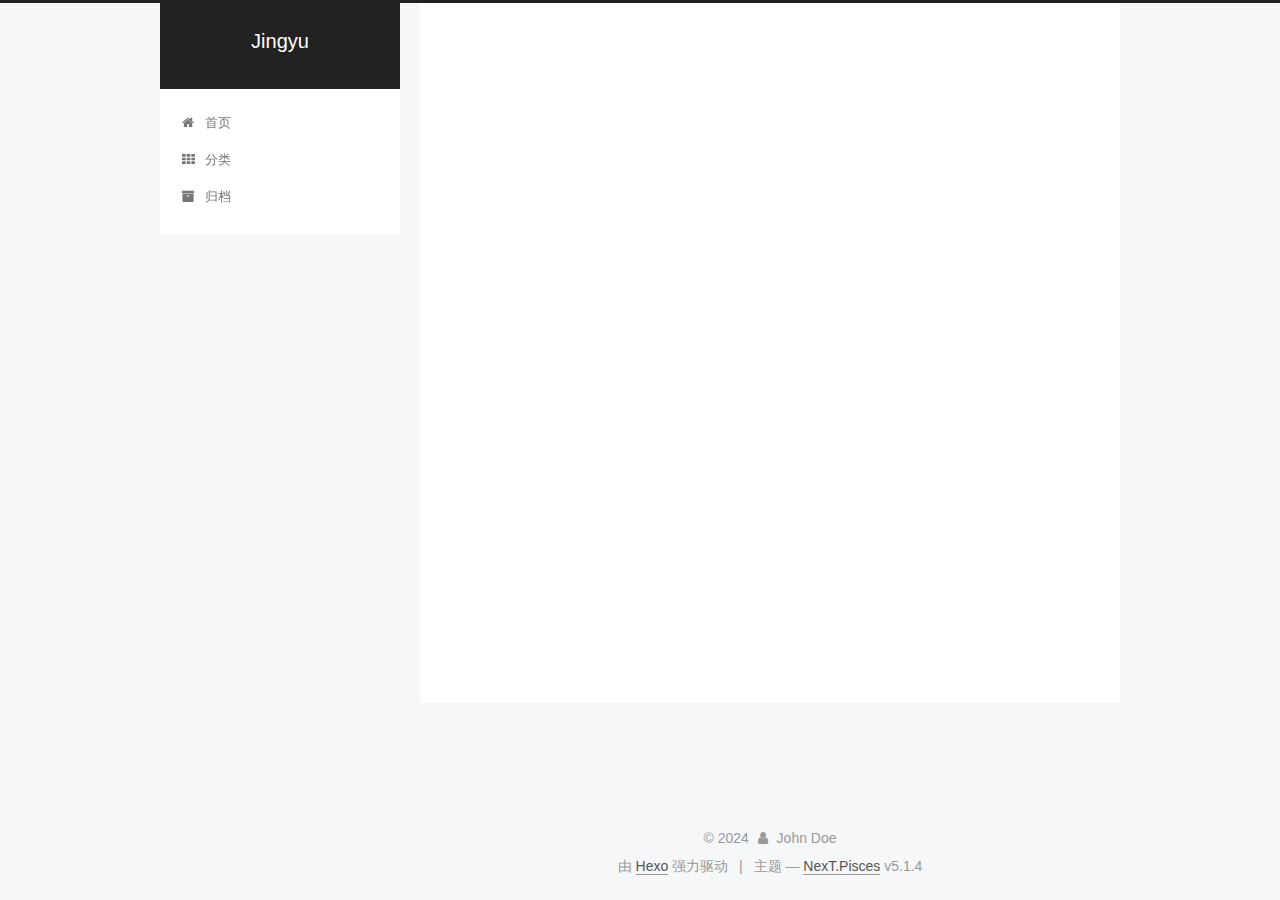
<file: 2024/09/24/hexo写文章流程/index.html>
<!DOCTYPE html>



  


<html class="theme-next pisces use-motion" lang="zh-Hans">
<head>
  <meta charset="UTF-8"/>
<meta http-equiv="X-UA-Compatible" content="IE=edge" />
<meta name="viewport" content="width=device-width, initial-scale=1, maximum-scale=1"/>
<meta name="theme-color" content="#222">









<meta http-equiv="Cache-Control" content="no-transform" />
<meta http-equiv="Cache-Control" content="no-siteapp" />
















  
  
  <link href="/lib/fancybox/source/jquery.fancybox.css?v=2.1.5" rel="stylesheet" type="text/css" />







<link href="/lib/font-awesome/css/font-awesome.min.css?v=4.6.2" rel="stylesheet" type="text/css" />

<link href="/css/main.css?v=5.1.4" rel="stylesheet" type="text/css" />


  <link rel="apple-touch-icon" sizes="180x180" href="/images/apple-touch-icon-next.png?v=5.1.4">


  <link rel="icon" type="image/png" sizes="32x32" href="/images/favicon-32x32-next.png?v=5.1.4">


  <link rel="icon" type="image/png" sizes="16x16" href="/images/favicon-16x16-next.png?v=5.1.4">


  <link rel="mask-icon" href="/images/logo.svg?v=5.1.4" color="#222">





  <meta name="keywords" content="Hexo, NexT" />










<meta name="description" content="好久好久没写了，距离搭建这个博客已经两年，已经记不得要怎么部署了，找点资料记下笔记。 在HexoBlog\blog\source\_posts路径下git bash here，运行hexo n &quot;hexo写文章流程&quot;，新建一个文件：hexo写文章流程.md。 123hexo g #生成hexo s #本地预览hexo d #部署到github 好困好困的说。。。 今天就记到这里">
<meta property="og:type" content="article">
<meta property="og:title" content="hexo写文章流程">
<meta property="og:url" content="https://jingyu01.github.io/2024/09/24/hexo%E5%86%99%E6%96%87%E7%AB%A0%E6%B5%81%E7%A8%8B/index.html">
<meta property="og:site_name" content="Jingyu">
<meta property="og:description" content="好久好久没写了，距离搭建这个博客已经两年，已经记不得要怎么部署了，找点资料记下笔记。 在HexoBlog\blog\source\_posts路径下git bash here，运行hexo n &quot;hexo写文章流程&quot;，新建一个文件：hexo写文章流程.md。 123hexo g #生成hexo s #本地预览hexo d #部署到github 好困好困的说。。。 今天就记到这里">
<meta property="og:locale">
<meta property="article:published_time" content="2024-09-24T14:45:16.000Z">
<meta property="article:modified_time" content="2024-09-24T14:52:16.038Z">
<meta property="article:author" content="John Doe">
<meta name="twitter:card" content="summary">



<script type="text/javascript" id="hexo.configurations">
  var NexT = window.NexT || {};
  var CONFIG = {
    root: '',
    scheme: 'Pisces',
    version: '5.1.4',
    sidebar: {"position":"left","display":"always","offset":12,"b2t":false,"scrollpercent":false,"onmobile":false},
    fancybox: true,
    tabs: true,
    motion: {"enable":true,"async":false,"transition":{"post_block":"fadeIn","post_header":"slideDownIn","post_body":"slideDownIn","coll_header":"slideLeftIn","sidebar":"slideUpIn"}},
    duoshuo: {
      userId: '0',
      author: '博主'
    },
    algolia: {
      applicationID: '',
      apiKey: '',
      indexName: '',
      hits: {"per_page":10},
      labels: {"input_placeholder":"Search for Posts","hits_empty":"We didn't find any results for the search: ${query}","hits_stats":"${hits} results found in ${time} ms"}
    }
  };
</script>



  <link rel="canonical" href="https://jingyu01.github.io/2024/09/24/hexo写文章流程/"/>





  <title>hexo写文章流程 | Jingyu</title>
  








<meta name="generator" content="Hexo 6.3.0"></head>

<body itemscope itemtype="http://schema.org/WebPage" lang="zh-Hans">

  
  
    
  

  <div class="container sidebar-position-left page-post-detail">
    <div class="headband"></div>

    <header id="header" class="header" itemscope itemtype="http://schema.org/WPHeader">
      <div class="header-inner"><div class="site-brand-wrapper">
  <div class="site-meta ">
    

    <div class="custom-logo-site-title">
      <a href="/"  class="brand" rel="start">
        <span class="logo-line-before"><i></i></span>
        <span class="site-title">Jingyu</span>
        <span class="logo-line-after"><i></i></span>
      </a>
    </div>
      
        <p class="site-subtitle"></p>
      
  </div>

  <div class="site-nav-toggle">
    <button>
      <span class="btn-bar"></span>
      <span class="btn-bar"></span>
      <span class="btn-bar"></span>
    </button>
  </div>
</div>

<nav class="site-nav">
  

  
    <ul id="menu" class="menu">
      
        
        <li class="menu-item menu-item-home">
          <a href="/" rel="section">
            
              <i class="menu-item-icon fa fa-fw fa-home"></i> <br />
            
            首页
          </a>
        </li>
      
        
        <li class="menu-item menu-item-categories">
          <a href="/categories/" rel="section">
            
              <i class="menu-item-icon fa fa-fw fa-th"></i> <br />
            
            分类
          </a>
        </li>
      
        
        <li class="menu-item menu-item-archives">
          <a href="/archives/" rel="section">
            
              <i class="menu-item-icon fa fa-fw fa-archive"></i> <br />
            
            归档
          </a>
        </li>
      

      
    </ul>
  

  
</nav>



 </div>
    </header>

    <main id="main" class="main">
      <div class="main-inner">
        <div class="content-wrap">
          <div id="content" class="content">
            

  <div id="posts" class="posts-expand">
    

  

  
  
  

  <article class="post post-type-normal" itemscope itemtype="http://schema.org/Article">
  
  
  
  <div class="post-block">
    <link itemprop="mainEntityOfPage" href="https://jingyu01.github.io/2024/09/24/hexo%E5%86%99%E6%96%87%E7%AB%A0%E6%B5%81%E7%A8%8B/">

    <span hidden itemprop="author" itemscope itemtype="http://schema.org/Person">
      <meta itemprop="name" content="">
      <meta itemprop="description" content="">
      <meta itemprop="image" content="/images/avatar.gif">
    </span>

    <span hidden itemprop="publisher" itemscope itemtype="http://schema.org/Organization">
      <meta itemprop="name" content="Jingyu">
    </span>

    
      <header class="post-header">

        
        
          <h1 class="post-title" itemprop="name headline">hexo写文章流程</h1>
        

        <div class="post-meta">
          <span class="post-time">
            
              <span class="post-meta-item-icon">
                <i class="fa fa-calendar-o"></i>
              </span>
              
                <span class="post-meta-item-text">发表于</span>
              
              <time title="创建于" itemprop="dateCreated datePublished" datetime="2024-09-24T22:45:16+08:00">
                2024-09-24
              </time>
            

            

            
          </span>

          

          
            
          

          
          

          

          

          

        </div>
      </header>
    

    
    
    
    <div class="post-body" itemprop="articleBody">

      
      

      
        <p>好久好久没写了，距离搭建这个博客已经两年，已经记不得要怎么部署了，找点资料记下笔记。</p>
<p>在<code>HexoBlog\blog\source\_posts</code>路径下git bash here，运行<code>hexo n &quot;hexo写文章流程&quot;</code>，新建一个文件：hexo写文章流程.md。</p>
<figure class="highlight plaintext"><table><tr><td class="gutter"><pre><span class="line">1</span><br><span class="line">2</span><br><span class="line">3</span><br></pre></td><td class="code"><pre><span class="line">hexo g #生成</span><br><span class="line">hexo s #本地预览</span><br><span class="line">hexo d #部署到github</span><br></pre></td></tr></table></figure>
<p>好困好困的说。。。</p>
<p>今天就记到这里，睡觉！</p>

      
    </div>
    
    
    

    

    

    

    <footer class="post-footer">
      

      
      
      

      
        <div class="post-nav">
          <div class="post-nav-next post-nav-item">
            
              <a href="/2022/11/17/regular/" rel="next" title="“正则”含义研究">
                <i class="fa fa-chevron-left"></i> “正则”含义研究
              </a>
            
          </div>

          <span class="post-nav-divider"></span>

          <div class="post-nav-prev post-nav-item">
            
          </div>
        </div>
      

      
      
    </footer>
  </div>
  
  
  
  </article>



    <div class="post-spread">
      
    </div>
  </div>


          </div>
          


          

  



        </div>
        
          
  
  <div class="sidebar-toggle">
    <div class="sidebar-toggle-line-wrap">
      <span class="sidebar-toggle-line sidebar-toggle-line-first"></span>
      <span class="sidebar-toggle-line sidebar-toggle-line-middle"></span>
      <span class="sidebar-toggle-line sidebar-toggle-line-last"></span>
    </div>
  </div>

  <aside id="sidebar" class="sidebar">
    
    <div class="sidebar-inner">

      

      

      <section class="site-overview-wrap sidebar-panel sidebar-panel-active">
        <div class="site-overview">
          <div class="site-author motion-element" itemprop="author" itemscope itemtype="http://schema.org/Person">
            
              <p class="site-author-name" itemprop="name"></p>
              <p class="site-description motion-element" itemprop="description">learn for fun</p>
          </div>

          <nav class="site-state motion-element">

            
              <div class="site-state-item site-state-posts">
              
                <a href="/archives/%7C%7Carchive">
              
                  <span class="site-state-item-count">2</span>
                  <span class="site-state-item-name">日志</span>
                </a>
              </div>
            

            

            

          </nav>

          

          

          
          

          
          

          

        </div>
      </section>

      

      

    </div>
  </aside>


        
      </div>
    </main>

    <footer id="footer" class="footer">
      <div class="footer-inner">
        <div class="copyright">&copy; <span itemprop="copyrightYear">2024</span>
  <span class="with-love">
    <i class="fa fa-user"></i>
  </span>
  <span class="author" itemprop="copyrightHolder">John Doe</span>

  
</div>


  <div class="powered-by">由 <a class="theme-link" target="_blank" href="https://hexo.io">Hexo</a> 强力驱动</div>



  <span class="post-meta-divider">|</span>



  <div class="theme-info">主题 &mdash; <a class="theme-link" target="_blank" href="https://github.com/iissnan/hexo-theme-next">NexT.Pisces</a> v5.1.4</div>




        







        
      </div>
    </footer>

    
      <div class="back-to-top">
        <i class="fa fa-arrow-up"></i>
        
      </div>
    

    

  </div>

  

<script type="text/javascript">
  if (Object.prototype.toString.call(window.Promise) !== '[object Function]') {
    window.Promise = null;
  }
</script>









  












  
  
    <script type="text/javascript" src="/lib/jquery/index.js?v=2.1.3"></script>
  

  
  
    <script type="text/javascript" src="/lib/fastclick/lib/fastclick.min.js?v=1.0.6"></script>
  

  
  
    <script type="text/javascript" src="/lib/jquery_lazyload/jquery.lazyload.js?v=1.9.7"></script>
  

  
  
    <script type="text/javascript" src="/lib/velocity/velocity.min.js?v=1.2.1"></script>
  

  
  
    <script type="text/javascript" src="/lib/velocity/velocity.ui.min.js?v=1.2.1"></script>
  

  
  
    <script type="text/javascript" src="/lib/fancybox/source/jquery.fancybox.pack.js?v=2.1.5"></script>
  


  


  <script type="text/javascript" src="/js/src/utils.js?v=5.1.4"></script>

  <script type="text/javascript" src="/js/src/motion.js?v=5.1.4"></script>



  
  


  <script type="text/javascript" src="/js/src/affix.js?v=5.1.4"></script>

  <script type="text/javascript" src="/js/src/schemes/pisces.js?v=5.1.4"></script>



  
  <script type="text/javascript" src="/js/src/scrollspy.js?v=5.1.4"></script>
<script type="text/javascript" src="/js/src/post-details.js?v=5.1.4"></script>



  


  <script type="text/javascript" src="/js/src/bootstrap.js?v=5.1.4"></script>



  


  




	





  





  












  





  

  

  

  
  

  
  


  

  

</body>
</html>
</file>
<file: css/main.css>
/* normalize.css v3.0.2 | MIT License | git.io/normalize */
html {
  font-family: sans-serif; /* 1 */
  -ms-text-size-adjust: 100%; /* 2 */
  -webkit-text-size-adjust: 100%; /* 2 */
}
body {
  margin: 0;
}
article,
aside,
details,
figcaption,
figure,
footer,
header,
hgroup,
main,
menu,
nav,
section,
summary {
  display: block;
}
audio,
canvas,
progress,
video {
  display: inline-block; /* 1 */
  vertical-align: baseline; /* 2 */
}
audio:not([controls]) {
  display: none;
  height: 0;
}
[hidden],
template {
  display: none;
}
a {
  background-color: transparent;
}
a:active,
a:hover {
  outline: 0;
}
abbr[title] {
  border-bottom: 1px dotted;
}
b,
strong {
  font-weight: bold;
}
dfn {
  font-style: italic;
}
h1 {
  font-size: 2em;
  margin: 0.67em 0;
}
mark {
  background: #ff0;
  color: #000;
}
small {
  font-size: 80%;
}
sub,
sup {
  font-size: 75%;
  line-height: 0;
  position: relative;
  vertical-align: baseline;
}
sup {
  top: -0.5em;
}
sub {
  bottom: -0.25em;
}
img {
  border: 0;
}
svg:not(:root) {
  overflow: hidden;
}
figure {
  margin: 1em 40px;
}
hr {
  -moz-box-sizing: content-box;
  box-sizing: content-box;
  height: 0;
}
pre {
  overflow: auto;
}
code,
kbd,
pre,
samp {
  font-family: monospace, monospace;
  font-size: 1em;
}
button,
input,
optgroup,
select,
textarea {
  color: inherit; /* 1 */
  font: inherit; /* 2 */
  margin: 0; /* 3 */
}
button {
  overflow: visible;
}
button,
select {
  text-transform: none;
}
button,
html input[type="button"],
input[type="reset"],
input[type="submit"] {
  -webkit-appearance: button; /* 2 */
  cursor: pointer; /* 3 */
}
button[disabled],
html input[disabled] {
  cursor: default;
}
button::-moz-focus-inner,
input::-moz-focus-inner {
  border: 0;
  padding: 0;
}
input {
  line-height: normal;
}
input[type="checkbox"],
input[type="radio"] {
  box-sizing: border-box; /* 1 */
  padding: 0; /* 2 */
}
input[type="number"]::-webkit-inner-spin-button,
input[type="number"]::-webkit-outer-spin-button {
  height: auto;
}
input[type="search"] {
  -webkit-appearance: textfield; /* 1 */
  -moz-box-sizing: content-box;
  -webkit-box-sizing: content-box; /* 2 */
  box-sizing: content-box;
}
input[type="search"]::-webkit-search-cancel-button,
input[type="search"]::-webkit-search-decoration {
  -webkit-appearance: none;
}
fieldset {
  border: 1px solid #c0c0c0;
  margin: 0 2px;
  padding: 0.35em 0.625em 0.75em;
}
legend {
  border: 0; /* 1 */
  padding: 0; /* 2 */
}
textarea {
  overflow: auto;
}
optgroup {
  font-weight: bold;
}
table {
  border-collapse: collapse;
  border-spacing: 0;
}
td,
th {
  padding: 0;
}
::selection {
  background: #262a30;
  color: #fff;
}
body {
  position: relative;
  font-family: 'Lato', "PingFang SC", "Microsoft YaHei", sans-serif;
  font-size: 14px;
  line-height: 2;
  color: #555;
  background: #f5f7f9;
}
@media (max-width: 767px) {
  body {
    padding-right: 0 !important;
  }
}
@media (min-width: 768px) and (max-width: 991px) {
  body {
    padding-right: 0 !important;
  }
}
@media (min-width: 1600px) {
  body {
    font-size: 16px;
  }
}
h1,
h2,
h3,
h4,
h5,
h6 {
  margin: 0;
  padding: 0;
  font-weight: bold;
  line-height: 1.5;
  font-family: 'Lato', "PingFang SC", "Microsoft YaHei", sans-serif;
}
h2,
h3,
h4,
h5,
h6 {
  margin: 20px 0 15px;
}
h1 {
  font-size: 22px;
}
@media (max-width: 767px) {
  h1 {
    font-size: 18px;
  }
}
h2 {
  font-size: 20px;
}
@media (max-width: 767px) {
  h2 {
    font-size: 16px;
  }
}
h3 {
  font-size: 18px;
}
@media (max-width: 767px) {
  h3 {
    font-size: 14px;
  }
}
h4 {
  font-size: 16px;
}
@media (max-width: 767px) {
  h4 {
    font-size: 12px;
  }
}
h5 {
  font-size: 14px;
}
@media (max-width: 767px) {
  h5 {
    font-size: 10px;
  }
}
h6 {
  font-size: 12px;
}
@media (max-width: 767px) {
  h6 {
    font-size: 8px;
  }
}
p {
  margin: 0 0 20px 0;
}
a {
  color: #555;
  text-decoration: none;
  outline: none;
  border-bottom: 1px solid #999;
  word-wrap: break-word;
}
a:hover {
  color: #222;
  border-bottom-color: #222;
}
blockquote {
  margin: 0;
  padding: 0;
}
img {
  display: block;
  margin: auto;
  max-width: 100%;
  height: auto;
}
hr {
  margin: 40px 0;
  height: 3px;
  border: none;
  background-color: #ddd;
  background-image: repeating-linear-gradient(-45deg, #fff, #fff 4px, transparent 4px, transparent 8px);
}
blockquote {
  padding: 0 15px;
  color: #666;
  border-left: 4px solid #ddd;
}
blockquote cite::before {
  content: "-";
  padding: 0 5px;
}
dt {
  font-weight: 700;
}
dd {
  margin: 0;
  padding: 0;
}
kbd {
  border: 1px solid #ccc;
  border-radius: 0.2em;
  box-shadow: 0.1em 0.1em 0.2em rgba(0,0,0,0.1);
  background-color: #f9f9f9;
  font-family: inherit;
  background-image: -webkit-linear-gradient(top, #eee, #fff, #eee);
  padding: 0.1em 0.3em;
  white-space: nowrap;
}
.text-left {
  text-align: left;
}
.text-center {
  text-align: center;
}
.text-right {
  text-align: right;
}
.text-justify {
  text-align: justify;
}
.text-nowrap {
  white-space: nowrap;
}
.text-lowercase {
  text-transform: lowercase;
}
.text-uppercase {
  text-transform: uppercase;
}
.text-capitalize {
  text-transform: capitalize;
}
.center-block {
  display: block;
  margin-left: auto;
  margin-right: auto;
}
.clearfix:before,
.clearfix:after {
  content: " ";
  display: table;
}
.clearfix:after {
  clear: both;
}
.pullquote {
  width: 45%;
}
.pullquote.left {
  float: left;
  margin-left: 5px;
  margin-right: 10px;
}
.pullquote.right {
  float: right;
  margin-left: 10px;
  margin-right: 5px;
}
.affix.affix.affix {
  position: fixed;
}
.translation {
  margin-top: -20px;
  font-size: 14px;
  color: #999;
}
.scrollbar-measure {
  width: 100px;
  height: 100px;
  overflow: scroll;
  position: absolute;
  top: -9999px;
}
.use-motion .motion-element {
  opacity: 0;
}
table {
  margin: 20px 0;
  width: 100%;
  border-collapse: collapse;
  border-spacing: 0;
  border: 1px solid #ddd;
  font-size: 14px;
  table-layout: fixed;
  word-wrap: break-all;
}
table>tbody>tr:nth-of-type(odd) {
  background-color: #f9f9f9;
}
table>tbody>tr:hover {
  background-color: #f5f5f5;
}
caption,
th,
td {
  padding: 8px;
  text-align: left;
  vertical-align: middle;
  font-weight: normal;
}
th,
td {
  border-bottom: 3px solid #ddd;
  border-right: 1px solid #eee;
}
th {
  padding-bottom: 10px;
  font-weight: 700;
}
td {
  border-bottom-width: 1px;
}
html,
body {
  height: 100%;
}
.container {
  position: relative;
  min-height: 100%;
}
.header-inner {
  margin: 0 auto;
  padding: 100px 0 70px;
  width: 700px;
}
@media (min-width: 1600px) {
  .container .header-inner {
    width: 900px;
  }
}
.main {
  padding-bottom: 150px;
}
.main-inner {
  margin: 0 auto;
  width: 700px;
}
@media (min-width: 1600px) {
  .container .main-inner {
    width: 900px;
  }
}
.footer {
  position: absolute;
  left: 0;
  bottom: 0;
  width: 100%;
  min-height: 50px;
}
.footer-inner {
  box-sizing: border-box;
  margin: 20px auto;
  width: 700px;
}
@media (min-width: 1600px) {
  .container .footer-inner {
    width: 900px;
  }
}
pre,
.highlight {
  overflow: auto;
  margin: 20px 0;
  padding: 0;
  font-size: 13px;
  color: #4d4d4c;
  background: #f7f7f7;
  line-height: 1.6;
}
pre,
code {
  font-family: consolas, Menlo, "PingFang SC", "Microsoft YaHei", monospace;
}
code {
  padding: 2px 4px;
  word-wrap: break-word;
  color: #555;
  background: #eee;
  border-radius: 3px;
  font-size: 13px;
}
pre {
  padding: 10px;
}
pre code {
  padding: 0;
  color: #4d4d4c;
  background: none;
  text-shadow: none;
}
.highlight {
  border-radius: 1px;
}
.highlight pre {
  border: none;
  margin: 0;
  padding: 10px 0;
}
.highlight table {
  margin: 0;
  width: auto;
  border: none;
}
.highlight td {
  border: none;
  padding: 0;
}
.highlight figcaption {
  font-size: 1em;
  color: #4d4d4c;
  line-height: 1em;
  margin-bottom: 1em;
}
.highlight figcaption:before,
.highlight figcaption:after {
  content: " ";
  display: table;
}
.highlight figcaption:after {
  clear: both;
}
.highlight figcaption a {
  float: right;
  color: #4d4d4c;
}
.highlight figcaption a:hover {
  border-bottom-color: #4d4d4c;
}
.highlight .gutter pre {
  padding-left: 10px;
  padding-right: 10px;
  color: #869194;
  text-align: right;
  background-color: #eff2f3;
}
.highlight .code pre {
  width: 100%;
  padding-left: 10px;
  padding-right: 10px;
  background-color: #f7f7f7;
}
.highlight .line {
  height: 20px;
}
.gutter {
  -webkit-user-select: none;
  -moz-user-select: none;
  -ms-user-select: none;
  user-select: none;
}
.gist table {
  width: auto;
}
.gist table td {
  border: none;
}
pre .deletion {
  background: #fdd;
}
pre .addition {
  background: #dfd;
}
pre .meta {
  color: #8959a8;
}
pre .comment {
  color: #8e908c;
}
pre .variable,
pre .attribute,
pre .tag,
pre .regexp,
pre .ruby .constant,
pre .xml .tag .title,
pre .xml .pi,
pre .xml .doctype,
pre .html .doctype,
pre .css .id,
pre .css .class,
pre .css .pseudo {
  color: #c82829;
}
pre .number,
pre .preprocessor,
pre .built_in,
pre .literal,
pre .params,
pre .constant,
pre .command {
  color: #f5871f;
}
pre .ruby .class .title,
pre .css .rules .attribute,
pre .string,
pre .value,
pre .inheritance,
pre .header,
pre .ruby .symbol,
pre .xml .cdata,
pre .special,
pre .number,
pre .formula {
  color: #718c00;
}
pre .title,
pre .css .hexcolor {
  color: #3e999f;
}
pre .function,
pre .python .decorator,
pre .python .title,
pre .ruby .function .title,
pre .ruby .title .keyword,
pre .perl .sub,
pre .javascript .title,
pre .coffeescript .title {
  color: #4271ae;
}
pre .keyword,
pre .javascript .function {
  color: #8959a8;
}
.full-image.full-image.full-image.full-image {
  border: none;
  max-width: 100%;
  width: auto;
  margin: 20px auto 25px;
}
@media (min-width: 992px) {
  .full-image.full-image.full-image.full-image {
    max-width: none;
    width: 118%;
    margin: 0 -9%;
  }
}
.blockquote-center,
.page-home .post-type-quote blockquote,
.page-post-detail .post-type-quote blockquote {
  position: relative;
  margin: 40px 0;
  padding: 0;
  border-left: none;
  text-align: center;
}
.blockquote-center::before,
.page-home .post-type-quote blockquote::before,
.page-post-detail .post-type-quote blockquote::before,
.blockquote-center::after,
.page-home .post-type-quote blockquote::after,
.page-post-detail .post-type-quote blockquote::after {
  position: absolute;
  content: ' ';
  display: block;
  width: 100%;
  height: 24px;
  opacity: 0.2;
  background-repeat: no-repeat;
  background-position: 0 -6px;
  background-size: 22px 22px;
}
.blockquote-center::before,
.page-home .post-type-quote blockquote::before,
.page-post-detail .post-type-quote blockquote::before {
  top: -20px;
  background-image: url("../images/quote-l.svg");
  border-top: 1px solid #ccc;
}
.blockquote-center::after,
.page-home .post-type-quote blockquote::after,
.page-post-detail .post-type-quote blockquote::after {
  bottom: -20px;
  background-image: url("../images/quote-r.svg");
  border-bottom: 1px solid #ccc;
  background-position: 100% 8px;
}
.blockquote-center p,
.page-home .post-type-quote blockquote p,
.page-post-detail .post-type-quote blockquote p,
.blockquote-center div,
.page-home .post-type-quote blockquote div,
.page-post-detail .post-type-quote blockquote div {
  text-align: center;
}
.post .post-body .group-picture img {
  box-sizing: border-box;
  padding: 0 3px;
  border: none;
}
.post .group-picture-row {
  overflow: hidden;
  margin-top: 6px;
}
.post .group-picture-row:first-child {
  margin-top: 0;
}
.post .group-picture-column {
  float: left;
}
.page-post-detail .post-body .group-picture-column {
  float: none;
  margin-top: 10px;
  width: auto !important;
}
.page-post-detail .post-body .group-picture-column img {
  margin: 0 auto;
}
.page-archive .group-picture-container {
  overflow: hidden;
}
.page-archive .group-picture-row {
  float: left;
}
.page-archive .group-picture-row:first-child {
  margin-top: 6px;
}
.page-archive .group-picture-column {
  max-width: 150px;
  max-height: 150px;
}
.post-body .note {
  position: relative;
  padding: 15px;
  margin-bottom: 20px;
  border: 1px solid #eee;
  border-left-width: 5px;
  border-radius: 3px;
}
.post-body .note h2,
.post-body .note h3,
.post-body .note h4,
.post-body .note h5,
.post-body .note h6 {
  margin-top: 0;
  margin-bottom: 0;
  border-bottom: initial;
  padding-top: 0 !important;
}
.post-body .note p:first-child,
.post-body .note ul:first-child,
.post-body .note ol:first-child,
.post-body .note table:first-child,
.post-body .note pre:first-child,
.post-body .note blockquote:first-child {
  margin-top: 0;
}
.post-body .note p:last-child,
.post-body .note ul:last-child,
.post-body .note ol:last-child,
.post-body .note table:last-child,
.post-body .note pre:last-child,
.post-body .note blockquote:last-child {
  margin-bottom: 0;
}
.post-body .note.default {
  border-left-color: #777;
}
.post-body .note.default h2,
.post-body .note.default h3,
.post-body .note.default h4,
.post-body .note.default h5,
.post-body .note.default h6 {
  color: #777;
}
.post-body .note.primary {
  border-left-color: #6f42c1;
}
.post-body .note.primary h2,
.post-body .note.primary h3,
.post-body .note.primary h4,
.post-body .note.primary h5,
.post-body .note.primary h6 {
  color: #6f42c1;
}
.post-body .note.info {
  border-left-color: #428bca;
}
.post-body .note.info h2,
.post-body .note.info h3,
.post-body .note.info h4,
.post-body .note.info h5,
.post-body .note.info h6 {
  color: #428bca;
}
.post-body .note.success {
  border-left-color: #5cb85c;
}
.post-body .note.success h2,
.post-body .note.success h3,
.post-body .note.success h4,
.post-body .note.success h5,
.post-body .note.success h6 {
  color: #5cb85c;
}
.post-body .note.warning {
  border-left-color: #f0ad4e;
}
.post-body .note.warning h2,
.post-body .note.warning h3,
.post-body .note.warning h4,
.post-body .note.warning h5,
.post-body .note.warning h6 {
  color: #f0ad4e;
}
.post-body .note.danger {
  border-left-color: #d9534f;
}
.post-body .note.danger h2,
.post-body .note.danger h3,
.post-body .note.danger h4,
.post-body .note.danger h5,
.post-body .note.danger h6 {
  color: #d9534f;
}
.post-body .label {
  display: inline;
  padding: 0 2px;
  white-space: nowrap;
}
.post-body .label.default {
  background-color: #f0f0f0;
}
.post-body .label.primary {
  background-color: #efe6f7;
}
.post-body .label.info {
  background-color: #e5f2f8;
}
.post-body .label.success {
  background-color: #e7f4e9;
}
.post-body .label.warning {
  background-color: #fcf6e1;
}
.post-body .label.danger {
  background-color: #fae8eb;
}
.post-body .tabs {
  position: relative;
  display: block;
  margin-bottom: 20px;
  padding-top: 10px;
}
.post-body .tabs ul.nav-tabs {
  margin: 0;
  padding: 0;
  display: flex;
  margin-bottom: -1px;
}
@media (max-width: 413px) {
  .post-body .tabs ul.nav-tabs {
    display: block;
    margin-bottom: 5px;
  }
}
.post-body .tabs ul.nav-tabs li.tab {
  list-style-type: none !important;
  margin: 0 0.25em 0 0;
  border-top: 3px solid transparent;
  border-left: 1px solid transparent;
  border-right: 1px solid transparent;
}
@media (max-width: 413px) {
  .post-body .tabs ul.nav-tabs li.tab {
    margin: initial;
    border-top: 1px solid transparent;
    border-left: 3px solid transparent;
    border-right: 1px solid transparent;
    border-bottom: 1px solid transparent;
  }
}
.post-body .tabs ul.nav-tabs li.tab a {
  outline: 0;
  border-bottom: initial;
  display: block;
  line-height: 1.8em;
  padding: 0.25em 0.75em;
  transition-duration: 0.2s;
  transition-timing-function: ease-out;
  transition-delay: 0s;
}
.post-body .tabs ul.nav-tabs li.tab a i {
  width: 1.285714285714286em;
}
.post-body .tabs ul.nav-tabs li.tab.active {
  border-top: 3px solid #fc6423;
  border-left: 1px solid #ddd;
  border-right: 1px solid #ddd;
  background-color: #fff;
}
@media (max-width: 413px) {
  .post-body .tabs ul.nav-tabs li.tab.active {
    border-top: 1px solid #ddd;
    border-left: 3px solid #fc6423;
    border-right: 1px solid #ddd;
    border-bottom: 1px solid #ddd;
  }
}
.post-body .tabs ul.nav-tabs li.tab.active a {
  cursor: default;
  color: #555;
}
.post-body .tabs .tab-content {
  background-color: #fff;
}
.post-body .tabs .tab-content .tab-pane {
  border: 1px solid #ddd;
  padding: 20px 20px 0 20px;
}
.post-body .tabs .tab-content .tab-pane:not(.active) {
  display: none !important;
}
.post-body .tabs .tab-content .tab-pane.active {
  display: block !important;
}
.btn {
  display: inline-block;
  padding: 0 20px;
  font-size: 14px;
  color: #555;
  background: #fff;
  border: 2px solid #555;
  text-decoration: none;
  border-radius: 2px;
  transition-property: background-color;
  transition-duration: 0.2s;
  transition-timing-function: ease-in-out;
  transition-delay: 0s;
  line-height: 2;
}
.btn:hover {
  border-color: #222;
  color: #fff;
  background: #222;
}
.btn +.btn {
  margin: 0 0 8px 8px;
}
.btn .fa-fw {
  width: 1.285714285714286em;
  text-align: left;
}
.btn-bar {
  display: block;
  width: 22px;
  height: 2px;
  background: #555;
  border-radius: 1px;
}
.btn-bar+.btn-bar {
  margin-top: 4px;
}
.pagination {
  margin: 120px 0 40px;
  text-align: center;
  border-top: 1px solid #eee;
}
.page-number-basic,
.pagination .prev,
.pagination .next,
.pagination .page-number,
.pagination .space {
  display: inline-block;
  position: relative;
  top: -1px;
  margin: 0 10px;
  padding: 0 11px;
}
@media (max-width: 767px) {
  .page-number-basic,
  .pagination .prev,
  .pagination .next,
  .pagination .page-number,
  .pagination .space {
    margin: 0 5px;
  }
}
.pagination .prev,
.pagination .next,
.pagination .page-number {
  border-bottom: 0;
  border-top: 1px solid #eee;
  transition-property: border-color;
  transition-duration: 0.2s;
  transition-timing-function: ease-in-out;
  transition-delay: 0s;
}
.pagination .prev:hover,
.pagination .next:hover,
.pagination .page-number:hover {
  border-top-color: #222;
}
.pagination .space {
  padding: 0;
  margin: 0;
}
.pagination .prev {
  margin-left: 0;
}
.pagination .next {
  margin-right: 0;
}
.pagination .page-number.current {
  color: #fff;
  background: #ccc;
  border-top-color: #ccc;
}
@media (max-width: 767px) {
  .pagination {
    border-top: none;
  }
  .pagination .prev,
  .pagination .next,
  .pagination .page-number {
    margin-bottom: 10px;
    border-top: 0;
    border-bottom: 1px solid #eee;
    padding: 0 10px;
  }
  .pagination .prev:hover,
  .pagination .next:hover,
  .pagination .page-number:hover {
    border-bottom-color: #222;
  }
}
.comments {
  margin: 60px 20px 0;
}
.tag-cloud {
  text-align: center;
}
.tag-cloud a {
  display: inline-block;
  margin: 10px;
}
.back-to-top {
  box-sizing: border-box;
  position: fixed;
  bottom: -100px;
  right: 30px;
  z-index: 1050;
  padding: 0 6px;
  width: 24px;
  background: #222;
  font-size: 12px;
  opacity: 0.6;
  color: #fff;
  cursor: pointer;
  text-align: center;
  -webkit-transform: translateZ(0);
  transition-property: bottom;
  transition-duration: 0.2s;
  transition-timing-function: ease-in-out;
  transition-delay: 0s;
}
@media (min-width: 768px) and (max-width: 991px) {
  .back-to-top {
    display: none !important;
  }
}
@media (max-width: 767px) {
  .back-to-top {
    display: none !important;
  }
}
.back-to-top.back-to-top-on {
  bottom: 30px;
}
.header {
  background: transparent;
}
.header-inner {
  position: relative;
}
.headband {
  height: 3px;
  background: #222;
}
.site-meta {
  margin: 0;
  text-align: center;
}
@media (max-width: 767px) {
  .site-meta {
    text-align: center;
  }
}
.brand {
  position: relative;
  display: inline-block;
  padding: 0 40px;
  color: #fff;
  background: #222;
  border-bottom: none;
}
.brand:hover {
  color: #fff;
}
.logo {
  display: inline-block;
  margin-right: 5px;
  line-height: 36px;
  vertical-align: top;
}
.site-title {
  display: inline-block;
  vertical-align: top;
  line-height: 36px;
  font-size: 20px;
  font-weight: normal;
  font-family: 'Lato', "PingFang SC", "Microsoft YaHei", sans-serif;
}
.site-subtitle {
  margin-top: 10px;
  font-size: 13px;
  color: #ddd;
}
.use-motion .brand {
  opacity: 0;
}
.use-motion .logo,
.use-motion .site-title,
.use-motion .site-subtitle {
  opacity: 0;
  position: relative;
  top: -10px;
}
.site-nav-toggle {
  display: none;
  position: absolute;
  top: 10px;
  left: 10px;
}
@media (max-width: 767px) {
  .site-nav-toggle {
    display: block;
  }
}
.site-nav-toggle button {
  margin-top: 2px;
  padding: 9px 10px;
  background: transparent;
  border: none;
}
@media (max-width: 767px) {
  .site-nav {
    display: none;
    margin: 0 -10px;
    padding: 0 10px;
    clear: both;
    border-top: 1px solid #ddd;
  }
}
@media (min-width: 768px) and (max-width: 991px) {
  .site-nav {
    display: block !important;
  }
}
@media (min-width: 992px) {
  .site-nav {
    display: block !important;
  }
}
.menu {
  margin-top: 20px;
  padding-left: 0;
  text-align: center;
}
.menu .menu-item {
  display: inline-block;
  margin: 0 10px;
  list-style: none;
}
@media screen and (max-width: 767px) {
  .menu .menu-item {
    margin-top: 10px;
  }
}
.menu .menu-item a {
  display: block;
  font-size: 13px;
  line-height: inherit;
  border-bottom: 1px solid transparent;
  transition-property: border-color;
  transition-duration: 0.2s;
  transition-timing-function: ease-in-out;
  transition-delay: 0s;
}
.menu .menu-item a:hover,
.menu-item-active a {
  border-bottom-color: #222;
}
.menu .menu-item .fa {
  margin-right: 5px;
}
.use-motion .menu-item {
  opacity: 0;
}
.post-body {
  font-family: 'Lato', "PingFang SC", "Microsoft YaHei", sans-serif;
}
@media (max-width: 767px) {
  .post-body {
    word-break: break-word;
  }
}
.post-body .fancybox img {
  display: block !important;
  margin: 0 auto;
  cursor: pointer;
  cursor: zoom-in;
  cursor: -webkit-zoom-in;
}
.post-body .image-caption,
.post-body .figure .caption {
  margin: -20px auto 15px;
  text-align: center;
  font-size: 14px;
  color: #999;
  font-weight: bold;
  line-height: 1;
}
.post-sticky-flag {
  display: inline-block;
  font-size: 16px;
  -ms-transform: rotate(30deg);
  -webkit-transform: rotate(30deg);
  -moz-transform: rotate(30deg);
  -ms-transform: rotate(30deg);
  -o-transform: rotate(30deg);
  transform: rotate(30deg);
}
.use-motion .post-block,
.use-motion .pagination,
.use-motion .comments {
  opacity: 0;
}
.use-motion .post-header {
  opacity: 0;
}
.use-motion .post-body {
  opacity: 0;
}
.use-motion .collection-title {
  opacity: 0;
}
.posts-expand {
  padding-top: 40px;
}
@media (max-width: 767px) {
  .posts-expand {
    margin: 0 20px;
  }
  .post-body pre .gutter pre {
    padding-right: 10px;
  }
  .post-body .highlight {
    margin-left: 0px;
    margin-right: 0px;
    padding: 0;
  }
  .post-body .highlight .gutter pre {
    padding-right: 10px;
  }
}
@media (min-width: 992px) {
  .posts-expand .post-body {
    text-align: justify;
  }
}
.posts-expand .post-body h2,
.posts-expand .post-body h3,
.posts-expand .post-body h4,
.posts-expand .post-body h5,
.posts-expand .post-body h6 {
  padding-top: 10px;
}
.posts-expand .post-body h2 .header-anchor,
.posts-expand .post-body h3 .header-anchor,
.posts-expand .post-body h4 .header-anchor,
.posts-expand .post-body h5 .header-anchor,
.posts-expand .post-body h6 .header-anchor {
  float: right;
  margin-left: 10px;
  color: #ccc;
  border-bottom-style: none;
  visibility: hidden;
}
.posts-expand .post-body h2 .header-anchor:hover,
.posts-expand .post-body h3 .header-anchor:hover,
.posts-expand .post-body h4 .header-anchor:hover,
.posts-expand .post-body h5 .header-anchor:hover,
.posts-expand .post-body h6 .header-anchor:hover {
  color: inherit;
}
.posts-expand .post-body h2:hover .header-anchor,
.posts-expand .post-body h3:hover .header-anchor,
.posts-expand .post-body h4:hover .header-anchor,
.posts-expand .post-body h5:hover .header-anchor,
.posts-expand .post-body h6:hover .header-anchor {
  visibility: visible;
}
.posts-expand .post-body ul li {
  list-style: circle;
}
.posts-expand .post-body img {
  box-sizing: border-box;
  margin: auto;
  padding: 3px;
  border: 1px solid #ddd;
}
.posts-expand .post-body .fancybox img {
  margin: 0 auto 25px;
}
@media (max-width: 767px) {
  .posts-collapse {
    margin: 0 20px;
  }
  .posts-collapse .post-title,
  .posts-collapse .post-meta {
    display: block;
    width: auto;
    text-align: left;
  }
}
.posts-collapse {
  position: relative;
  z-index: 1010;
  margin-left: 55px;
}
.posts-collapse::after {
  content: " ";
  position: absolute;
  top: 20px;
  left: 0;
  margin-left: -2px;
  width: 4px;
  height: 100%;
  background: #f5f5f5;
  z-index: -1;
}
@media (max-width: 767px) {
  .posts-collapse {
    margin: 0 20px;
  }
}
.posts-collapse .collection-title {
  position: relative;
  margin: 60px 0;
}
.posts-collapse .collection-title h1,
.posts-collapse .collection-title h2 {
  margin-left: 20px;
}
.posts-collapse .collection-title small {
  color: #bbb;
  margin-left: 5px;
}
.posts-collapse .collection-title::before {
  content: " ";
  position: absolute;
  left: 0;
  top: 50%;
  margin-left: -4px;
  margin-top: -4px;
  width: 8px;
  height: 8px;
  background: #bbb;
  border-radius: 50%;
}
.posts-collapse .post {
  margin: 30px 0;
}
.posts-collapse .post-header {
  position: relative;
  transition-duration: 0.2s;
  transition-timing-function: ease-in-out;
  transition-delay: 0s;
  transition-property: border;
  border-bottom: 1px dashed #ccc;
}
.posts-collapse .post-header::before {
  content: " ";
  position: absolute;
  left: 0;
  top: 12px;
  width: 6px;
  height: 6px;
  margin-left: -4px;
  background: #bbb;
  border-radius: 50%;
  border: 1px solid #fff;
  transition-duration: 0.2s;
  transition-timing-function: ease-in-out;
  transition-delay: 0s;
  transition-property: background;
}
.posts-collapse .post-header:hover {
  border-bottom-color: #666;
}
.posts-collapse .post-header:hover::before {
  background: #222;
}
.posts-collapse .post-meta {
  position: absolute;
  font-size: 12px;
  left: 20px;
  top: 5px;
}
.posts-collapse .post-comments-count {
  display: none;
}
.posts-collapse .post-title {
  margin-left: 60px;
  font-size: 16px;
  font-weight: normal;
  line-height: inherit;
}
.posts-collapse .post-title::after {
  margin-left: 3px;
  opacity: 0.6;
}
.posts-collapse .post-title a {
  color: #666;
  border-bottom: none;
}
.page-home .post-type-quote .post-header,
.page-post-detail .post-type-quote .post-header,
.page-home .post-type-quote .post-tags,
.page-post-detail .post-type-quote .post-tags {
  display: none;
}
.posts-expand .post-title {
  text-align: center;
  word-break: break-word;
  font-weight: 400;
}
.posts-expand .post-title-link {
  display: inline-block;
  position: relative;
  color: #555;
  border-bottom: none;
  line-height: 1.2;
  vertical-align: top;
}
.posts-expand .post-title-link::before {
  content: "";
  position: absolute;
  width: 100%;
  height: 2px;
  bottom: 0;
  left: 0;
  background-color: #000;
  visibility: hidden;
  -webkit-transform: scaleX(0);
  -moz-transform: scaleX(0);
  -ms-transform: scaleX(0);
  -o-transform: scaleX(0);
  transform: scaleX(0);
  transition-duration: 0.2s;
  transition-timing-function: ease-in-out;
  transition-delay: 0s;
}
.posts-expand .post-title-link:hover::before {
  visibility: visible;
  -webkit-transform: scaleX(1);
  -moz-transform: scaleX(1);
  -ms-transform: scaleX(1);
  -o-transform: scaleX(1);
  transform: scaleX(1);
}
.posts-expand .post-title-link .fa {
  font-size: 16px;
}
.posts-expand .post-meta {
  margin: 3px 0 60px 0;
  color: #999;
  font-family: 'Lato', "PingFang SC", "Microsoft YaHei", sans-serif;
  font-size: 12px;
  text-align: center;
}
.posts-expand .post-meta .post-category-list {
  display: inline-block;
  margin: 0;
  padding: 3px;
}
.posts-expand .post-meta .post-category-list-link {
  color: #999;
}
.posts-expand .post-meta .post-description {
  font-size: 14px;
  margin-top: 2px;
}
.post-meta-divider {
  margin: 0 0.5em;
}
.post-meta-item-icon {
  margin-right: 3px;
}
@media (min-width: 768px) and (max-width: 991px) {
  .post-meta-item-icon {
    display: inline-block;
  }
}
@media (max-width: 767px) {
  .post-meta-item-icon {
    display: inline-block;
  }
}
@media (min-width: 768px) and (max-width: 991px) {
  .post-meta-item-text {
    display: none;
  }
}
@media (max-width: 767px) {
  .post-meta-item-text {
    display: none;
  }
}
@media (max-width: 767px) {
  .posts-expand .post-comments-count {
    display: none;
  }
}
.post-button {
  margin-top: 40px;
}
.posts-expand .post-tags {
  margin-top: 40px;
  text-align: center;
}
.posts-expand .post-tags a {
  display: inline-block;
  margin-right: 10px;
  font-size: 13px;
}
.post-nav {
  display: table;
  margin-top: 15px;
  width: 100%;
  border-top: 1px solid #eee;
}
.post-nav-divider {
  display: table-cell;
  width: 10%;
}
.post-nav-item {
  display: table-cell;
  padding: 10px 0 0 0;
  width: 45%;
  vertical-align: top;
}
.post-nav-item a {
  position: relative;
  display: block;
  line-height: 25px;
  font-size: 14px;
  color: #555;
  border-bottom: none;
}
.post-nav-item a:hover {
  color: #222;
  border-bottom: none;
}
.post-nav-item a:active {
  top: 2px;
}
.post-nav-item .fa {
  position: absolute;
  top: 8px;
  left: 0;
  font-size: 12px;
}
.post-nav-next a {
  padding-left: 15px;
}
.post-nav-prev {
  text-align: right;
}
.post-nav-prev a {
  padding-right: 15px;
}
.post-nav-prev .fa {
  right: 0;
  left: auto;
}
.posts-expand .post-eof {
  display: block;
  margin: 80px auto 60px;
  width: 8%;
  height: 1px;
  background: #ccc;
  text-align: center;
}
.post:last-child .post-eof.post-eof.post-eof {
  display: none;
}
.post-gallery {
  display: table;
  table-layout: fixed;
  width: 100%;
  border-collapse: separate;
}
.post-gallery-row {
  display: table-row;
}
.post-gallery .post-gallery-img {
  display: table-cell;
  text-align: center;
  vertical-align: middle;
  border: none;
}
.post-gallery .post-gallery-img img {
  max-width: 100%;
  max-height: 100%;
  border: none;
}
.fancybox-close,
.fancybox-close:hover {
  border: none;
}
.rtl.post-body p,
.rtl.post-body a,
.rtl.post-body h1,
.rtl.post-body h2,
.rtl.post-body h3,
.rtl.post-body h4,
.rtl.post-body h5,
.rtl.post-body h6,
.rtl.post-body li,
.rtl.post-body ul,
.rtl.post-body ol {
  direction: rtl;
  font-family: UKIJ Ekran;
}
.rtl.post-title {
  font-family: UKIJ Ekran;
}
.sidebar {
  position: fixed;
  right: 0;
  top: 0;
  bottom: 0;
  width: 0;
  z-index: 1040;
  box-shadow: inset 0 2px 6px #000;
  background: #222;
  -webkit-transform: translateZ(0);
}
.sidebar a {
  color: #999;
  border-bottom-color: #555;
}
.sidebar a:hover {
  color: #eee;
}
@media (min-width: 768px) and (max-width: 991px) {
  .sidebar {
    display: none !important;
  }
}
@media (max-width: 767px) {
  .sidebar {
    display: none !important;
  }
}
.sidebar-inner {
  position: relative;
  padding: 20px 10px;
  color: #999;
  text-align: center;
}
.site-overview-wrap {
  overflow: hidden;
}
.site-overview {
  overflow-y: auto;
  overflow-x: hidden;
}
.sidebar-toggle {
  position: fixed;
  right: 30px;
  bottom: 45px;
  width: 14px;
  height: 14px;
  padding: 5px;
  background: #222;
  line-height: 0;
  z-index: 1050;
  cursor: pointer;
  -webkit-transform: translateZ(0);
}
@media (min-width: 768px) and (max-width: 991px) {
  .sidebar-toggle {
    display: none !important;
  }
}
@media (max-width: 767px) {
  .sidebar-toggle {
    display: none !important;
  }
}
.sidebar-toggle-line {
  position: relative;
  display: inline-block;
  vertical-align: top;
  height: 2px;
  width: 100%;
  background: #fff;
  margin-top: 3px;
}
.sidebar-toggle-line:first-child {
  margin-top: 0;
}
.site-author-image {
  display: block;
  margin: 0 auto;
  padding: 2px;
  max-width: 120px;
  height: auto;
  border: 1px solid #eee;
}
.site-author-name {
  margin: 0;
  text-align: center;
  color: #222;
  font-weight: 600;
}
.site-description {
  margin-top: 0;
  text-align: center;
  font-size: 13px;
  color: #999;
}
.site-state {
  overflow: hidden;
  line-height: 1.4;
  white-space: nowrap;
  text-align: center;
}
.site-state-item {
  display: inline-block;
  padding: 0 15px;
  border-left: 1px solid #eee;
}
.site-state-item:first-child {
  border-left: none;
}
.site-state-item a {
  border-bottom: none;
}
.site-state-item-count {
  display: block;
  text-align: center;
  color: inherit;
  font-weight: 600;
  font-size: 16px;
}
.site-state-item-name {
  font-size: 13px;
  color: #999;
}
.feed-link {
  margin-top: 20px;
}
.feed-link a {
  display: inline-block;
  padding: 0 15px;
  color: #fc6423;
  border: 1px solid #fc6423;
  border-radius: 4px;
}
.feed-link a i {
  color: #fc6423;
  font-size: 14px;
}
.feed-link a:hover {
  color: #fff;
  background: #fc6423;
}
.feed-link a:hover i {
  color: #fff;
}
.links-of-author {
  margin-top: 20px;
}
.links-of-author a {
  display: inline-block;
  vertical-align: middle;
  margin-right: 10px;
  margin-bottom: 10px;
  border-bottom-color: #555;
  font-size: 13px;
}
.links-of-author a:before {
  display: inline-block;
  vertical-align: middle;
  margin-right: 3px;
  content: " ";
  width: 4px;
  height: 4px;
  border-radius: 50%;
  background: #f2ee7e;
}
.links-of-blogroll {
  font-size: 13px;
}
.links-of-blogroll-title {
  margin-top: 20px;
  font-size: 14px;
  font-weight: 600;
}
.links-of-blogroll-list {
  margin: 0;
  padding: 0;
  list-style: none;
}
.links-of-blogroll-item {
  padding: 2px 10px;
}
.links-of-blogroll-item a {
  max-width: 280px;
  box-sizing: border-box;
  display: inline-block;
  overflow: hidden;
  white-space: nowrap;
  text-overflow: ellipsis;
}
.sidebar-nav {
  margin: 0 0 20px;
  padding-left: 0;
}
.sidebar-nav li {
  display: inline-block;
  cursor: pointer;
  border-bottom: 1px solid transparent;
  font-size: 14px;
  color: #555;
}
.sidebar-nav li:hover {
  color: #fc6423;
}
.page-post-detail .sidebar-nav-toc {
  padding: 0 5px;
}
.page-post-detail .sidebar-nav-overview {
  margin-left: 10px;
}
.sidebar-nav .sidebar-nav-active {
  color: #fc6423;
  border-bottom-color: #fc6423;
}
.sidebar-nav .sidebar-nav-active:hover {
  color: #fc6423;
}
.sidebar-panel {
  display: none;
}
.sidebar-panel-active {
  display: block;
}
.post-toc-empty {
  font-size: 14px;
  color: #666;
}
.post-toc-wrap {
  overflow: hidden;
}
.post-toc {
  overflow: auto;
}
.post-toc ol {
  margin: 0;
  padding: 0 2px 5px 10px;
  text-align: left;
  list-style: none;
  font-size: 14px;
}
.post-toc ol > ol {
  padding-left: 0;
}
.post-toc ol a {
  transition-duration: 0.2s;
  transition-timing-function: ease-in-out;
  transition-delay: 0s;
  transition-property: all;
  color: #666;
  border-bottom-color: #ccc;
}
.post-toc ol a:hover {
  color: #000;
  border-bottom-color: #000;
}
.post-toc .nav-item {
  overflow: hidden;
  text-overflow: ellipsis;
  text-align: justify;
  white-space: nowrap;
  line-height: 1.8;
}
.post-toc .nav .nav-child {
  display: none;
}
.post-toc .nav .active > .nav-child {
  display: block;
}
.post-toc .nav .active-current > .nav-child {
  display: block;
}
.post-toc .nav .active-current > .nav-child > .nav-item {
  display: block;
}
.post-toc .nav .active > a {
  color: #fc6423;
  border-bottom-color: #fc6423;
}
.post-toc .nav .active-current > a {
  color: #fc6423;
}
.post-toc .nav .active-current > a:hover {
  color: #fc6423;
}
.footer {
  font-size: 14px;
  color: #999;
}
.footer img {
  border: none;
}
.footer-inner {
  text-align: center;
}
.with-love {
  display: inline-block;
  margin: 0 5px;
}
.powered-by,
.theme-info {
  display: inline-block;
}
.cc-license {
  margin-top: 10px;
  text-align: center;
}
.cc-license .cc-opacity {
  opacity: 0.7;
  border-bottom: none;
}
.cc-license .cc-opacity:hover {
  opacity: 0.9;
}
.cc-license img {
  display: inline-block;
}
.theme-next #ds-thread #ds-reset {
  color: #555;
}
.theme-next #ds-thread #ds-reset .ds-replybox {
  margin-bottom: 30px;
}
.theme-next #ds-thread #ds-reset .ds-replybox .ds-avatar,
.theme-next #ds-reset .ds-avatar img {
  box-shadow: none;
}
.theme-next #ds-thread #ds-reset .ds-textarea-wrapper {
  border-color: #c7d4e1;
  background: none;
  border-top-right-radius: 3px;
  border-top-left-radius: 3px;
}
.theme-next #ds-thread #ds-reset .ds-textarea-wrapper textarea {
  height: 60px;
}
.theme-next #ds-reset .ds-rounded-top {
  border-radius: 0;
}
.theme-next #ds-thread #ds-reset .ds-post-toolbar {
  box-sizing: border-box;
  border: 1px solid #c7d4e1;
  background: #f6f8fa;
}
.theme-next #ds-thread #ds-reset .ds-post-options {
  height: 40px;
  border: none;
  background: none;
}
.theme-next #ds-thread #ds-reset .ds-toolbar-buttons {
  top: 11px;
}
.theme-next #ds-thread #ds-reset .ds-sync {
  top: 5px;
}
.theme-next #ds-thread #ds-reset .ds-post-button {
  top: 4px;
  right: 5px;
  width: 90px;
  height: 30px;
  border: 1px solid #c5ced7;
  border-radius: 3px;
  background-image: linear-gradient(#fbfbfc, #f5f7f9);
  color: #60676d;
}
.theme-next #ds-thread #ds-reset .ds-post-button:hover {
  background-position: 0 -30px;
  color: #60676d;
}
.theme-next #ds-thread #ds-reset .ds-comments-info {
  padding: 10px 0;
}
.theme-next #ds-thread #ds-reset .ds-sort {
  display: none;
}
.theme-next #ds-thread #ds-reset li.ds-tab a.ds-current {
  border: none;
  background: #f6f8fa;
  color: #60676d;
}
.theme-next #ds-thread #ds-reset li.ds-tab a.ds-current:hover {
  background-color: #e9f0f7;
  color: #60676d;
}
.theme-next #ds-thread #ds-reset li.ds-tab a {
  border-radius: 2px;
  padding: 5px;
}
.theme-next #ds-thread #ds-reset .ds-login-buttons p {
  color: #999;
  line-height: 36px;
}
.theme-next #ds-thread #ds-reset .ds-login-buttons .ds-service-list li {
  height: 28px;
}
.theme-next #ds-thread #ds-reset .ds-service-list a {
  background: none;
  padding: 5px;
  border: 1px solid;
  border-radius: 3px;
  text-align: center;
}
.theme-next #ds-thread #ds-reset .ds-service-list a:hover {
  color: #fff;
  background: #666;
}
.theme-next #ds-thread #ds-reset .ds-service-list .ds-weibo {
  color: #fc9b00;
  border-color: #fc9b00;
}
.theme-next #ds-thread #ds-reset .ds-service-list .ds-weibo:hover {
  background: #fc9b00;
}
.theme-next #ds-thread #ds-reset .ds-service-list .ds-qq {
  color: #60a3ec;
  border-color: #60a3ec;
}
.theme-next #ds-thread #ds-reset .ds-service-list .ds-qq:hover {
  background: #60a3ec;
}
.theme-next #ds-thread #ds-reset .ds-service-list .ds-renren {
  color: #2e7ac4;
  border-color: #2e7ac4;
}
.theme-next #ds-thread #ds-reset .ds-service-list .ds-renren:hover {
  background: #2e7ac4;
}
.theme-next #ds-thread #ds-reset .ds-service-list .ds-douban {
  color: #37994c;
  border-color: #37994c;
}
.theme-next #ds-thread #ds-reset .ds-service-list .ds-douban:hover {
  background: #37994c;
}
.theme-next #ds-thread #ds-reset .ds-service-list .ds-kaixin {
  color: #fef20d;
  border-color: #fef20d;
}
.theme-next #ds-thread #ds-reset .ds-service-list .ds-kaixin:hover {
  background: #fef20d;
}
.theme-next #ds-thread #ds-reset .ds-service-list .ds-netease {
  color: #f00;
  border-color: #f00;
}
.theme-next #ds-thread #ds-reset .ds-service-list .ds-netease:hover {
  background: #f00;
}
.theme-next #ds-thread #ds-reset .ds-service-list .ds-sohu {
  color: #ffcb05;
  border-color: #ffcb05;
}
.theme-next #ds-thread #ds-reset .ds-service-list .ds-sohu:hover {
  background: #ffcb05;
}
.theme-next #ds-thread #ds-reset .ds-service-list .ds-baidu {
  color: #2831e0;
  border-color: #2831e0;
}
.theme-next #ds-thread #ds-reset .ds-service-list .ds-baidu:hover {
  background: #2831e0;
}
.theme-next #ds-thread #ds-reset .ds-service-list .ds-google {
  color: #166bec;
  border-color: #166bec;
}
.theme-next #ds-thread #ds-reset .ds-service-list .ds-google:hover {
  background: #166bec;
}
.theme-next #ds-thread #ds-reset .ds-service-list .ds-weixin {
  color: #00ce0d;
  border-color: #00ce0d;
}
.theme-next #ds-thread #ds-reset .ds-service-list .ds-weixin:hover {
  background: #00ce0d;
}
.theme-next #ds-thread #ds-reset .ds-service-list .ds-more-services {
  border: none;
}
.theme-next #ds-thread #ds-reset .ds-service-list .ds-more-services:hover {
  background: none;
}
.theme-next #ds-reset .duoshuo-ua-admin {
  display: inline-block;
  color: #f00;
}
.theme-next #ds-reset .duoshuo-ua-platform,
.theme-next #ds-reset .duoshuo-ua-browser {
  color: #ccc;
}
.theme-next #ds-reset .duoshuo-ua-platform .fa,
.theme-next #ds-reset .duoshuo-ua-browser .fa {
  display: inline-block;
  margin-right: 3px;
}
.theme-next #ds-reset .duoshuo-ua-separator {
  display: inline-block;
  margin-left: 5px;
}
.theme-next .this_ua {
  background-color: #ccc !important;
  border-radius: 4px;
  padding: 0 5px !important;
  margin: 1px 1px !important;
  border: 1px solid #bbb !important;
  color: #fff;
  display: inline-block !important;
}
.theme-next .this_ua.admin {
  background-color: #d9534f !important;
  border-color: #d9534f !important;
}
.theme-next .this_ua.platform.iOS,
.theme-next .this_ua.platform.Mac,
.theme-next .this_ua.platform.Windows {
  background-color: #39b3d7 !important;
  border-color: #46b8da !important;
}
.theme-next .this_ua.platform.Linux {
  background-color: #3a3a3a !important;
  border-color: #1f1f1f !important;
}
.theme-next .this_ua.platform.Android {
  background-color: #00c47d !important;
  border-color: #01b171 !important;
}
.theme-next .this_ua.browser.Mobile,
.theme-next .this_ua.browser.Chrome {
  background-color: #5cb85c !important;
  border-color: #4cae4c !important;
}
.theme-next .this_ua.browser.Firefox {
  background-color: #f0ad4e !important;
  border-color: #eea236 !important;
}
.theme-next .this_ua.browser.Maxthon,
.theme-next .this_ua.browser.IE {
  background-color: #428bca !important;
  border-color: #357ebd !important;
}
.theme-next .this_ua.browser.baidu,
.theme-next .this_ua.browser.UCBrowser,
.theme-next .this_ua.browser.Opera {
  background-color: #d9534f !important;
  border-color: #d43f3a !important;
}
.theme-next .this_ua.browser.Android,
.theme-next .this_ua.browser.QQBrowser {
  background-color: #78ace9 !important;
  border-color: #4cae4c !important;
}
.post-spread {
  margin-top: 20px;
  text-align: center;
}
.jiathis_style {
  display: inline-block;
}
.jiathis_style a {
  border: none;
}
.fa {
  font-family: FontAwesome !important;
}
.post-spread {
  margin-top: 20px;
  text-align: center;
}
.bdshare-slide-button-box a {
  border: none;
}
.bdsharebuttonbox {
  display: inline-block;
}
.bdsharebuttonbox a {
  border: none;
}
.local-search-pop-overlay {
  position: fixed;
  width: 100%;
  height: 100%;
  top: 0;
  left: 0;
  z-index: 2080;
  background-color: rgba(0,0,0,0.3);
}
.local-search-popup {
  display: none;
  position: fixed;
  top: 10%;
  left: 50%;
  margin-left: -350px;
  width: 700px;
  height: 80%;
  padding: 0;
  background: #fff;
  color: #333;
  z-index: 9999;
  border-radius: 5px;
}
@media (max-width: 767px) {
  .local-search-popup {
    padding: 0;
    top: 0;
    left: 0;
    margin: 0;
    width: 100%;
    height: 100%;
    border-radius: 0;
  }
}
.local-search-popup ul.search-result-list {
  padding: 0;
  margin: 0 5px;
}
.local-search-popup p.search-result {
  border-bottom: 1px dashed #ccc;
  padding: 5px 0;
}
.local-search-popup a.search-result-title {
  font-weight: bold;
  font-size: 16px;
}
.local-search-popup .search-keyword {
  border-bottom: 1px dashed #f00;
  font-weight: bold;
  color: #f00;
}
.local-search-popup .local-search-header {
  padding: 5px;
  height: 36px;
  background: #f5f5f5;
  border-top-left-radius: 5px;
  border-top-right-radius: 5px;
}
.local-search-popup #local-search-result {
  overflow: auto;
  position: relative;
  padding: 5px 25px;
  height: calc(100% - 55px);
}
.local-search-popup .local-search-input-wrapper {
  display: inline-block;
  width: calc(100% - 90px);
  height: 36px;
  line-height: 36px;
  padding: 0 5px;
}
.local-search-popup .local-search-input-wrapper input {
  padding: 8px 0;
  height: 20px;
  display: block;
  width: 100%;
  outline: none;
  border: none;
  background: transparent;
  vertical-align: middle;
}
.local-search-popup .search-icon,
.local-search-popup .popup-btn-close {
  display: inline-block;
  font-size: 18px;
  color: #999;
  height: 36px;
  width: 18px;
  padding-left: 10px;
  padding-right: 10px;
}
.local-search-popup .search-icon {
  float: left;
}
.local-search-popup .popup-btn-close {
  border-left: 1px solid #eee;
  float: right;
  cursor: pointer;
}
.local-search-popup #no-result {
  position: absolute;
  left: 50%;
  top: 50%;
  -webkit-transform: translate(-50%, -50%);
  -webkit-transform: translate(-50%, -50%);
  -moz-transform: translate(-50%, -50%);
  -ms-transform: translate(-50%, -50%);
  -o-transform: translate(-50%, -50%);
  transform: translate(-50%, -50%);
  color: #ccc;
}
@media (min-width: 768px) and (max-width: 991px) {
  .busuanzi-count {
    width: auto;
  }
}
@media (max-width: 767px) {
  .busuanzi-count {
    width: auto;
  }
}
.site-uv,
.site-pv,
.page-pv {
  display: inline-block;
}
.site-uv .busuanzi-value,
.site-pv .busuanzi-value,
.page-pv .busuanzi-value {
  margin: 0 5px;
}
.site-uv {
  margin-right: 10px;
}
.site-uv::after {
  content: "|";
  padding-left: 10px;
}
.page-archive .archive-page-counter {
  position: relative;
  top: 3px;
  left: 20px;
}
@media (max-width: 767px) {
  .page-archive .archive-page-counter {
    top: 5px;
  }
}
.page-archive .posts-collapse .archive-move-on {
  position: absolute;
  top: 11px;
  left: 0;
  margin-left: -6px;
  width: 10px;
  height: 10px;
  opacity: 0.5;
  background: #555;
  border: 1px solid #fff;
  border-radius: 50%;
}
.category-all-page .category-all-title {
  text-align: center;
}
.category-all-page .category-all {
  margin-top: 20px;
}
.category-all-page .category-list {
  margin: 0;
  padding: 0;
  list-style: none;
}
.category-all-page .category-list-item {
  margin: 5px 10px;
}
.category-all-page .category-list-count {
  color: #bbb;
}
.category-all-page .category-list-count:before {
  display: inline;
  content: " (";
}
.category-all-page .category-list-count:after {
  display: inline;
  content: ") ";
}
.category-all-page .category-list-child {
  padding-left: 10px;
}
#schedule ul#event-list {
  padding-left: 30px;
}
#schedule ul#event-list hr {
  margin: 20px 0 45px 0 !important;
  background: #222;
}
#schedule ul#event-list hr:after {
  display: inline-block;
  content: 'NOW';
  background: #222;
  color: #fff;
  font-weight: bold;
  text-align: right;
  padding: 0 5px;
}
#schedule ul#event-list li.event {
  margin: 20px 0px;
  background: #f9f9f9;
  padding-left: 10px;
  min-height: 40px;
}
#schedule ul#event-list li.event h2.event-summary {
  margin: 0;
  padding-bottom: 3px;
}
#schedule ul#event-list li.event h2.event-summary:before {
  display: inline-block;
  font-family: FontAwesome;
  font-size: 8px;
  content: '\f111';
  vertical-align: middle;
  margin-right: 25px;
  color: #bbb;
}
#schedule ul#event-list li.event span.event-relative-time {
  display: inline-block;
  font-size: 12px;
  font-weight: 400;
  padding-left: 12px;
  color: #bbb;
}
#schedule ul#event-list li.event span.event-details {
  display: block;
  color: #bbb;
  margin-left: 56px;
  padding-top: 3px;
  padding-bottom: 6px;
  text-indent: -24px;
  line-height: 18px;
}
#schedule ul#event-list li.event span.event-details:before {
  text-indent: 0;
  display: inline-block;
  width: 14px;
  font-family: FontAwesome;
  text-align: center;
  margin-right: 9px;
  color: #bbb;
}
#schedule ul#event-list li.event span.event-details.event-location:before {
  content: '\f041';
}
#schedule ul#event-list li.event span.event-details.event-duration:before {
  content: '\f017';
}
#schedule ul#event-list li.event-past {
  background: #fcfcfc;
}
#schedule ul#event-list li.event-past > * {
  opacity: 0.6;
}
#schedule ul#event-list li.event-past h2.event-summary {
  color: #bbb;
}
#schedule ul#event-list li.event-past h2.event-summary:before {
  color: #dfdfdf;
}
#schedule ul#event-list li.event-now {
  background: #222;
  color: #fff;
  padding: 15px 0 15px 10px;
}
#schedule ul#event-list li.event-now h2.event-summary:before {
  -webkit-transform: scale(1.2);
  -moz-transform: scale(1.2);
  -ms-transform: scale(1.2);
  -o-transform: scale(1.2);
  transform: scale(1.2);
  color: #fff;
  animation: dot-flash 1s alternate infinite ease-in-out;
}
#schedule ul#event-list li.event-now * {
  color: #fff !important;
}
@-moz-keyframes dot-flash {
  from {
    opacity: 1;
    -webkit-transform: scale(1.1);
    -moz-transform: scale(1.1);
    -ms-transform: scale(1.1);
    -o-transform: scale(1.1);
    transform: scale(1.1);
  }
  to {
    opacity: 0;
    -webkit-transform: scale(1);
    -moz-transform: scale(1);
    -ms-transform: scale(1);
    -o-transform: scale(1);
    transform: scale(1);
  }
}
@-webkit-keyframes dot-flash {
  from {
    opacity: 1;
    -webkit-transform: scale(1.1);
    -moz-transform: scale(1.1);
    -ms-transform: scale(1.1);
    -o-transform: scale(1.1);
    transform: scale(1.1);
  }
  to {
    opacity: 0;
    -webkit-transform: scale(1);
    -moz-transform: scale(1);
    -ms-transform: scale(1);
    -o-transform: scale(1);
    transform: scale(1);
  }
}
@-o-keyframes dot-flash {
  from {
    opacity: 1;
    -webkit-transform: scale(1.1);
    -moz-transform: scale(1.1);
    -ms-transform: scale(1.1);
    -o-transform: scale(1.1);
    transform: scale(1.1);
  }
  to {
    opacity: 0;
    -webkit-transform: scale(1);
    -moz-transform: scale(1);
    -ms-transform: scale(1);
    -o-transform: scale(1);
    transform: scale(1);
  }
}
@keyframes dot-flash {
  from {
    opacity: 1;
    -webkit-transform: scale(1.1);
    -moz-transform: scale(1.1);
    -ms-transform: scale(1.1);
    -o-transform: scale(1.1);
    transform: scale(1.1);
  }
  to {
    opacity: 0;
    -webkit-transform: scale(1);
    -moz-transform: scale(1);
    -ms-transform: scale(1);
    -o-transform: scale(1);
    transform: scale(1);
  }
}
.page-post-detail .sidebar-toggle-line {
  background: #fc6423;
}
.page-post-detail .comments {
  overflow: hidden;
}
.header {
  position: relative;
  margin: 0 auto;
  width: 960px;
}
@media (min-width: 768px) and (max-width: 991px) {
  .header {
    width: auto;
  }
}
@media (max-width: 767px) {
  .header {
    width: auto;
  }
}
.header-inner {
  position: absolute;
  top: 0;
  overflow: hidden;
  padding: 0;
  width: 240px;
  background: #fff;
  box-shadow: initial;
  border-radius: initial;
}
@media (min-width: 1600px) {
  .container .header-inner {
    width: 240px;
  }
}
@media (min-width: 768px) and (max-width: 991px) {
  .header-inner {
    position: relative;
    width: auto;
    border-radius: initial;
  }
}
@media (max-width: 767px) {
  .header-inner {
    position: relative;
    width: auto;
    border-radius: initial;
  }
}
.main:before,
.main:after {
  content: " ";
  display: table;
}
.main:after {
  clear: both;
}
@media (min-width: 768px) and (max-width: 991px) {
  .main {
    padding-bottom: 100px;
  }
}
@media (max-width: 767px) {
  .main {
    padding-bottom: 100px;
  }
}
.container .main-inner {
  width: 960px;
}
@media (min-width: 768px) and (max-width: 991px) {
  .container .main-inner {
    width: auto;
  }
}
@media (max-width: 767px) {
  .container .main-inner {
    width: auto;
  }
}
.content-wrap {
  float: right;
  box-sizing: border-box;
  padding: 40px;
  width: 700px;
  background: #fff;
  min-height: 700px;
  box-shadow: initial;
  border-radius: initial;
}
@media (min-width: 768px) and (max-width: 991px) {
  .content-wrap {
    width: 100%;
    padding: 20px;
    border-radius: initial;
  }
}
@media (max-width: 767px) {
  .content-wrap {
    width: 100%;
    padding: 20px;
    min-height: auto;
    border-radius: initial;
  }
}
.sidebar {
  position: static;
  float: left;
  margin-top: 300px;
  width: 240px;
  background: #f5f7f9;
  box-shadow: none;
}
@media (min-width: 768px) and (max-width: 991px) {
  .sidebar {
    display: none;
  }
}
@media (max-width: 767px) {
  .sidebar {
    display: none;
  }
}
.sidebar-toggle {
  display: none;
}
.footer-inner {
  width: 960px;
  padding-left: 260px;
}
@media (min-width: 768px) and (max-width: 991px) {
  .footer-inner {
    width: auto;
    padding-left: 0 !important;
    padding-right: 0 !important;
  }
}
@media (max-width: 767px) {
  .footer-inner {
    width: auto;
    padding-left: 0 !important;
    padding-right: 0 !important;
  }
}
.sidebar-position-right .header-inner {
  right: 0;
}
.sidebar-position-right .content-wrap {
  float: left;
}
.sidebar-position-right .sidebar {
  float: right;
}
.sidebar-position-right .footer-inner {
  padding-left: 0;
  padding-right: 260px;
}
.site-brand-wrapper {
  position: relative;
}
.site-meta {
  padding: 20px 0;
  color: #fff;
  background: #222;
}
@media (min-width: 768px) and (max-width: 991px) {
  .site-meta {
    box-shadow: 0 0 16px rgba(0,0,0,0.5);
  }
}
@media (max-width: 767px) {
  .site-meta {
    box-shadow: 0 0 16px rgba(0,0,0,0.5);
  }
}
.brand {
  padding: 0;
  background: none;
}
.brand:hover {
  color: #fff;
}
.site-subtitle {
  margin: 10px 10px 0;
  font-weight: initial;
}
.site-search form {
  display: none;
}
.site-nav {
  border-top: none;
}
@media (min-width: 768px) and (max-width: 991px) {
  .site-nav {
    display: none !important;
  }
}
@media (min-width: 768px) and (max-width: 991px) {
  .site-nav-on {
    display: block !important;
  }
}
.menu .menu-item {
  display: block;
  margin: 0;
}
.menu .menu-item a {
  position: relative;
  box-sizing: border-box;
  padding: 5px 20px;
  text-align: left;
  line-height: inherit;
  transition-property: background-color;
  transition-duration: 0.2s;
  transition-timing-function: ease-in-out;
  transition-delay: 0s;
}
.menu .menu-item a:hover,
.menu-item-active a {
  background: #f9f9f9;
  border-bottom-color: #fff;
}
.menu .menu-item br {
  display: none;
}
.menu-item-active a:after {
  content: " ";
  position: absolute;
  top: 50%;
  margin-top: -3px;
  right: 15px;
  width: 6px;
  height: 6px;
  border-radius: 50%;
  background-color: #bbb;
}
.btn-bar {
  background-color: #fff;
}
.site-nav-toggle {
  left: 20px;
  top: 50%;
  -webkit-transform: translateY(-50%);
  -webkit-transform: translateY(-50%);
  -moz-transform: translateY(-50%);
  -ms-transform: translateY(-50%);
  -o-transform: translateY(-50%);
  transform: translateY(-50%);
}
@media (min-width: 768px) and (max-width: 991px) {
  .site-nav-toggle {
    display: block;
  }
}
.use-motion .sidebar .motion-element {
  opacity: 1;
}
.sidebar {
  margin-left: -100%;
  right: auto;
  bottom: auto;
  -webkit-transform: none;
}
.sidebar-inner {
  box-sizing: border-box;
  width: 240px;
  color: #555;
  background: #fff;
  box-shadow: initial;
  border-radius: initial;
  opacity: 0;
}
.sidebar-inner.affix {
  position: fixed;
  top: 12px;
}
.sidebar-inner.affix-bottom {
  position: absolute;
}
.site-overview {
  text-align: left;
}
.site-author:before,
.site-author:after {
  content: " ";
  display: table;
}
.site-author:after {
  clear: both;
}
.sidebar a {
  color: #555;
}
.sidebar a:hover {
  color: #222;
}
.site-state-item {
  padding: 0 10px;
}
.links-of-author-item a:before {
  display: none;
}
.links-of-author-item a {
  border-bottom: none;
  text-decoration: underline;
}
.feed-link {
  border-top: 1px dotted #ccc;
  border-bottom: 1px dotted #ccc;
  text-align: center;
}
.feed-link a {
  display: block;
  color: #fc6423;
  border: none;
}
.feed-link a:hover {
  background: none;
  color: #e34603;
}
.feed-link a:hover i {
  color: #e34603;
}
.links-of-author {
  display: flex;
  flex-wrap: wrap;
  justify-content: center;
}
.links-of-author-item {
  margin: 5px 0 0;
  width: 50%;
}
.links-of-author-item a {
  max-width: 216px;
  box-sizing: border-box;
  display: inline-block;
  margin-right: 0;
  margin-bottom: 0;
  padding: 0 5px;
  overflow: hidden;
  white-space: nowrap;
  text-overflow: ellipsis;
}
.links-of-author-item a {
  display: block;
  text-decoration: none;
}
.links-of-author-item a:hover {
  border-radius: 4px;
  background: #eee;
}
.links-of-author-item .fa {
  margin-right: 2px;
  font-size: 16px;
}
.links-of-author-item .fa-globe {
  font-size: 15px;
}
.links-of-blogroll {
  text-align: center;
  margin-top: 20px;
  padding: 3px 0 0;
  border-top: 1px dotted #ccc;
}
.links-of-blogroll-title {
  margin-top: 0;
}
.links-of-blogroll-item {
  padding: 0;
}
.links-of-blogroll-inline:before,
.links-of-blogroll-inline:after {
  content: " ";
  display: table;
}
.links-of-blogroll-inline:after {
  clear: both;
}
.links-of-blogroll-inline .links-of-blogroll-item {
  margin: 5px 0 0;
  width: 50%;
  display: inline-block;
  width: unset;
}
.links-of-blogroll-inline .links-of-blogroll-item a {
  max-width: 216px;
  box-sizing: border-box;
  display: inline-block;
  margin-right: 0;
  margin-bottom: 0;
  padding: 0 5px;
  overflow: hidden;
  white-space: nowrap;
  text-overflow: ellipsis;
}
@media (max-width: 767px) {
  .post-body {
    text-align: justify;
  }
}
</file>
